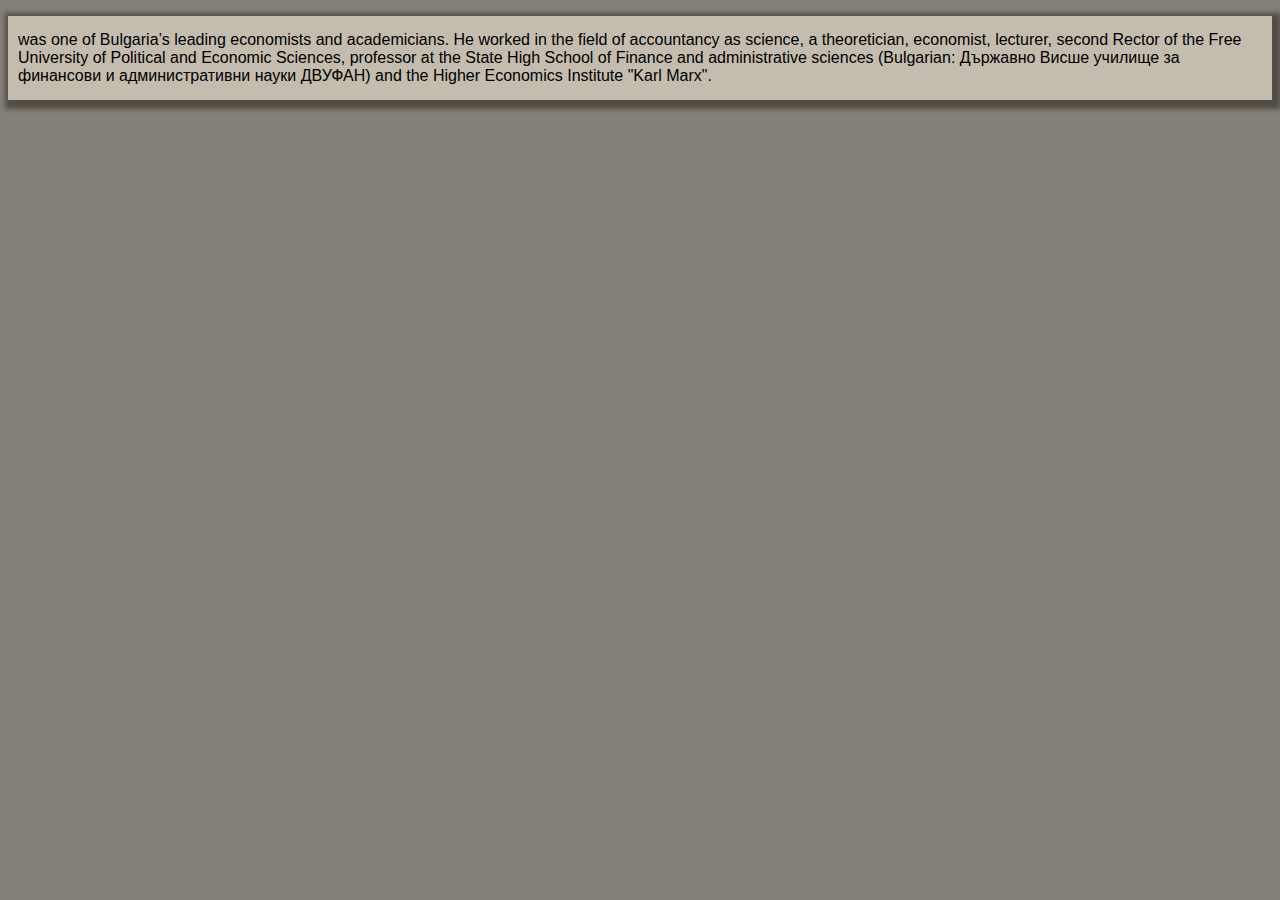
<file: index.html>
<!doctype html>
<html lang=en>
  <head>
      <meta charset="utf-8">
      <meta name="viewport" content="width=device-width, initial-scale=1">
      <title>Dimitar Dobrev</title>

      <link rel="stylesheet" href="css/styles.css" >

<body>
    <p>was one of Bulgaria’s leading economists and academicians. He worked in the field of accountancy as science, a theoretician, economist, lecturer, second Rector of the Free University of Political and Economic Sciences, professor at the State High School of Finance and administrative sciences (Bulgarian: Държавно Висше училище за финансови и административни науки ДВУФАН) and the Higher Economics Institute "Karl Marx".
    </p>
</body>

</html>
</file>
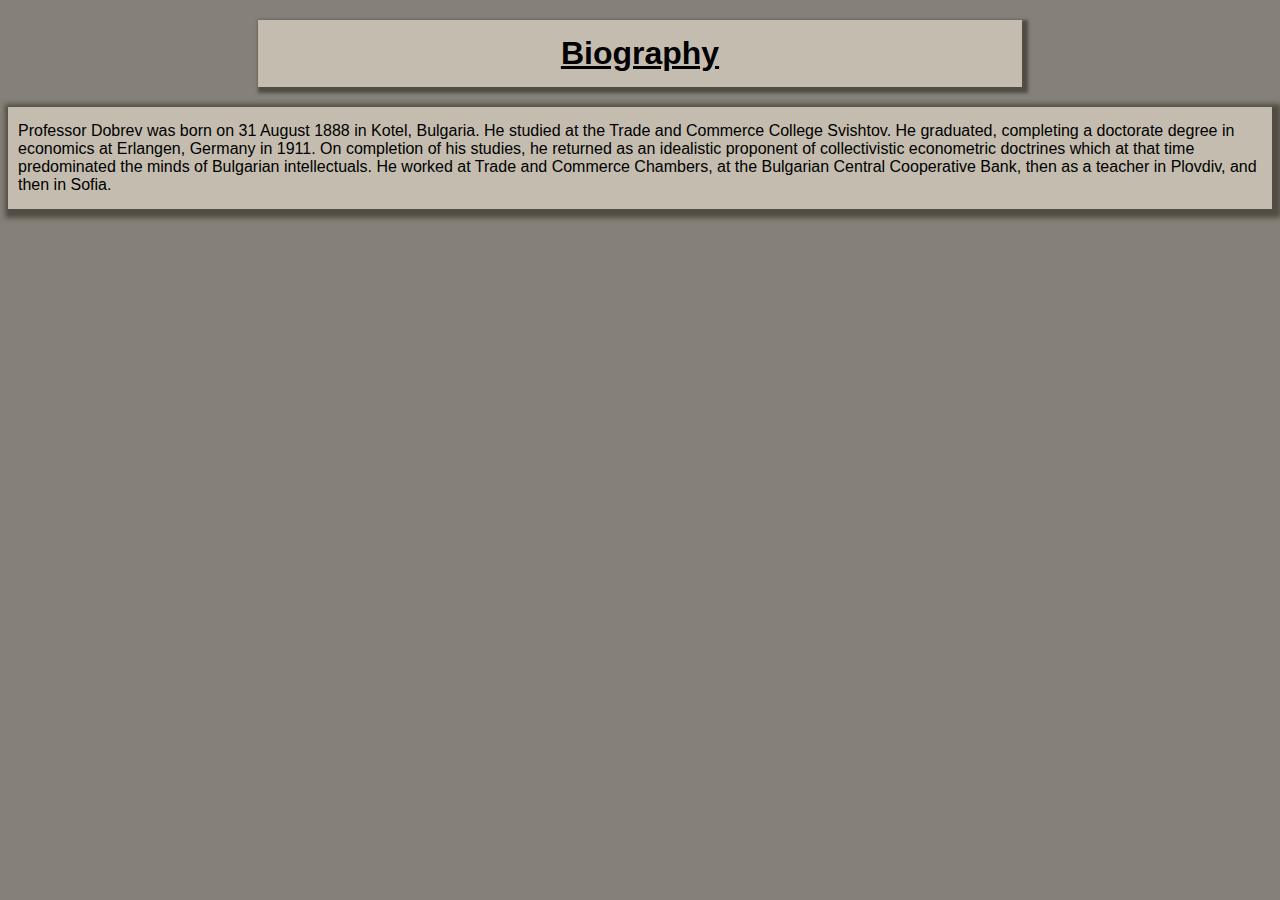
<file: bio.html>
<!doctype html>
<html lang=en>
  <head>
      <meta charset="utf-8">
      <meta name="viewport" content="width=device-width, initial-scale=1">
      <title>Dimitar Dobrev</title>

      <link rel="stylesheet" href="css/styles.css" >

<body>
  <h1>Biography</h1>
  <p>Professor Dobrev was born on 31 August 1888 in Kotel, Bulgaria. He studied at the Trade and Commerce College Svishtov. He graduated, completing a doctorate degree in economics at Erlangen, Germany in 1911. On completion of his studies, he returned as an idealistic proponent of collectivistic econometric doctrines which at that time predominated the minds of Bulgarian intellectuals. He worked at Trade and Commerce Chambers, at the Bulgarian Central Cooperative Bank, then as a teacher in Plovdiv, and then in Sofia.
  </p>
</body>

</html>
</file>
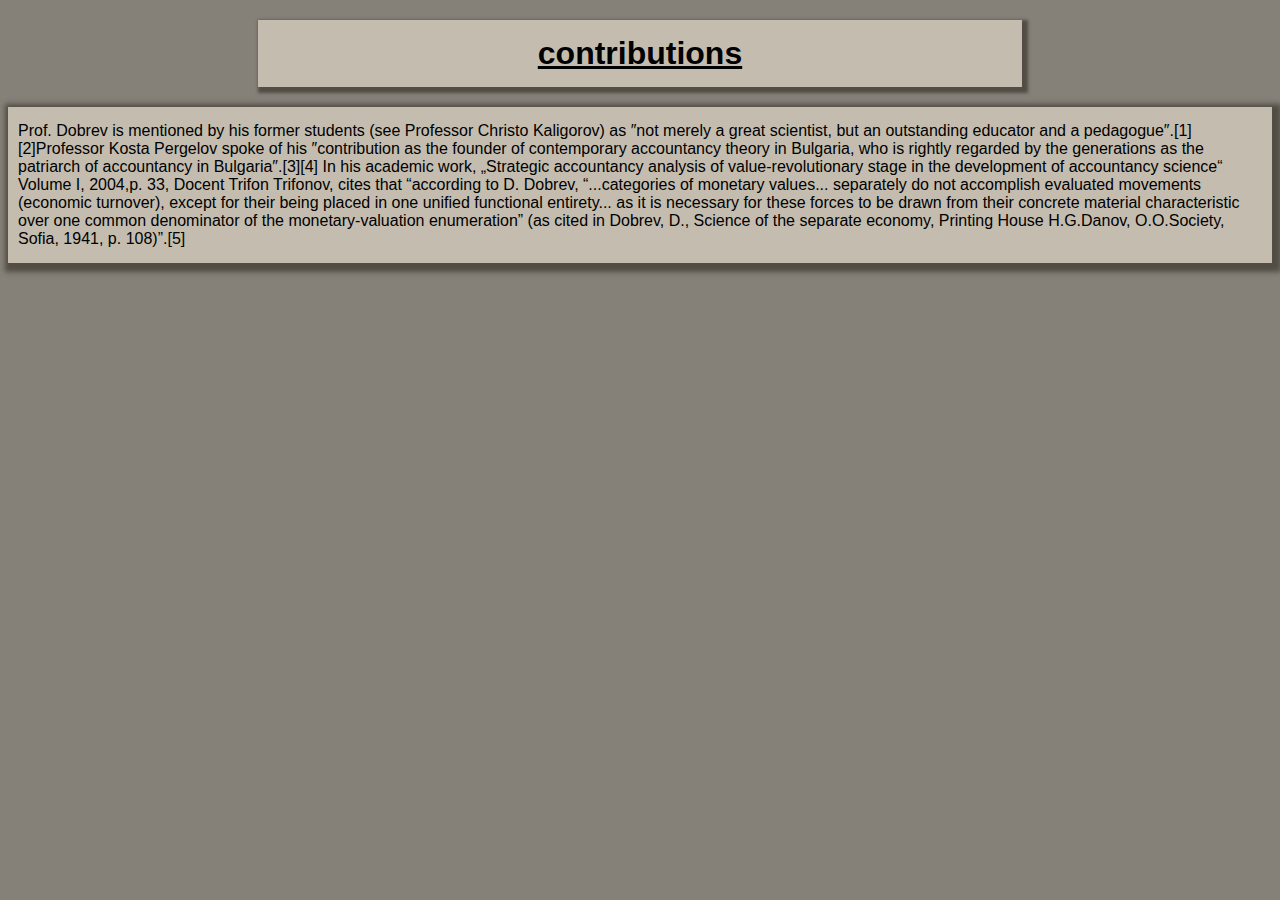
<file: contributions.html>
<!doctype html>
<html lang=en>
  <head>
      <meta charset="utf-8">
      <meta name="viewport" content="width=device-width, initial-scale=1">
      <title>Dimitar Dobrev</title>

      <link rel="stylesheet" href="css/styles.css" >
    </head>

    <body>
      <h1>contributions</h1>
      <p>Prof. Dobrev is mentioned by his former students (see Professor Christo Kaligorov) as ″not merely a great scientist, but an outstanding educator and a pedagogue″.[1][2]Professor Kosta Pergelov spoke of his ″contribution as the founder of contemporary accountancy theory in Bulgaria, who is rightly regarded by the generations as the patriarch of accountancy in Bulgaria″.[3][4]
In his academic work, „Strategic accountancy analysis of value-revolutionary stage in the development of accountancy science“ Volume I, 2004,p. 33, Docent Trifon Trifonov, cites that “according to D. Dobrev, “...categories of monetary values... separately do not accomplish evaluated movements (economic turnover), except for their being placed in one unified functional entirety... as it is necessary for these forces to be drawn from their concrete material characteristic over one common denominator of the monetary-valuation enumeration” (as cited in Dobrev, D., Science of the separate economy, Printing House H.G.Danov, O.O.Society, Sofia, 1941, p. 108)”.[5]
      </p>
    </body>

</html>
</file>
<file: css/styles.css>
body {
	background-color: #858179;
}
h1 {
	background-color: #c4bdaf;
  	box-shadow: 3px 3px 3px 3px #524d44;
  	padding: 15px 10px 15px 10px;
  	text-decoration: underline;
  	text-align: center;
  	margin: 20px 250px;
  	font-family: 'Roboto Condensed', sans-serif;
}

p {
	background-color: #c4bdaf;
	box-shadow: 3px 3px 5px 6px #524d44;
	padding: 15px 10px 15px 10px;
	font-family: 'Kosugi Maru', sans-serif;
}
</file>
